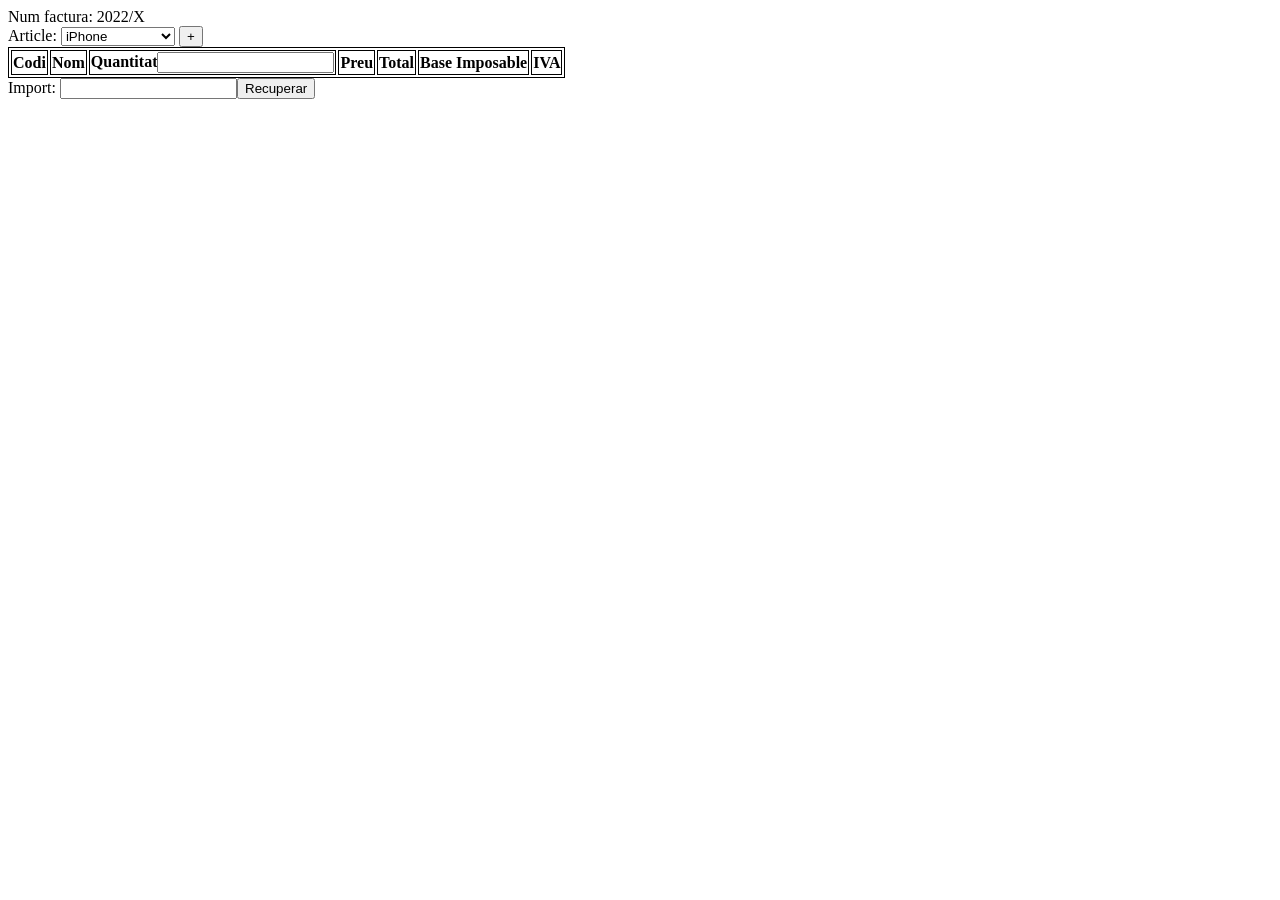
<file: Factures/HTML/factures.html>
<!DOCTYPE html>
<html lang="en">
<head>
    <meta charset="UTF-8">
    <meta http-equiv="X-UA-Compatible" content="IE=edge">
    <meta name="viewport" content="width=device-width, initial-scale=1.0">
    <link href="CSS/factures.css" rel="stylesheet"/>
    <script src="JAVASCRIPT/main.js" type="module"></script>
    <title>Factures</title>
</head>
<body>
    <label for="numFactura">Num factura: 2022/X
        <span></span>
    </label>
    <br>
    <label for="article">Article:
        <select>
        </select>
        <button>+</button>
    </label>
    <table id="taula">
        <tr>
            <th id="codi">Codi</th>
            <th id="nom">Nom</th>
            <th id="quantitat">Quantitat<input></input></th>
            <th id="preu">Preu</th>
            <th id="total">Total</th>
            <th id="baseImposable">Base Imposable</th>
            <th id="IVA">IVA</th>
        </tr>
    </table>
    <label for="import">Import:
        <span></span>
    </label>
    <label for="codiFactura">
        <input type="text"></input><button>Recuperar</button>
    </label>
</body>
</html>
</file>
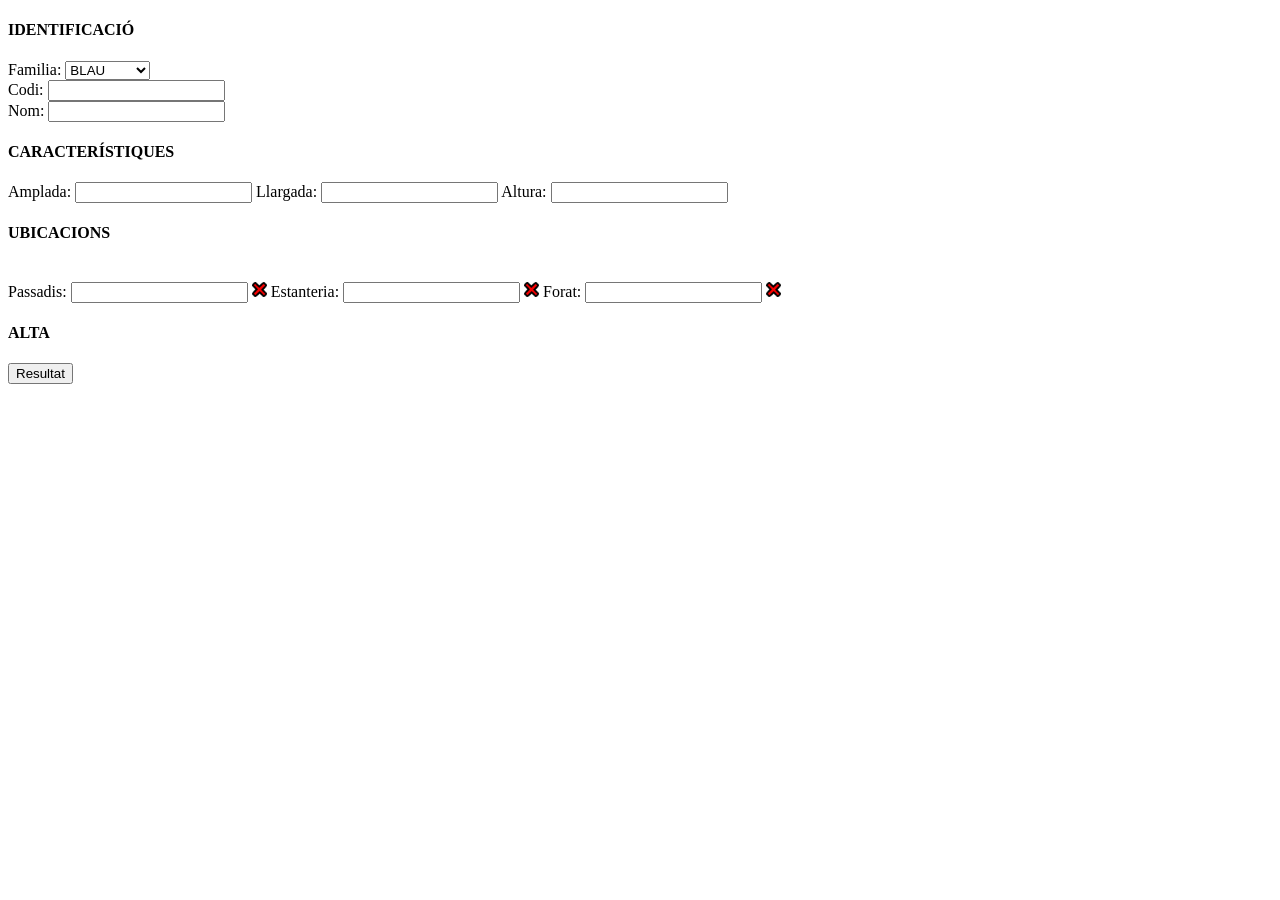
<file: MIQUEL/HTML/formulari.html>
<!DOCTYPE html>
<html lang = "ca"> 

    <head>
        <link href="../CSS/formularis.css" rel="stylesheet"/>
        <script src="../JAVASCRIPT/formularis.js"></script>
        <meta charset="UTF-8">
        <title>Formulari</title>
    </head>
    <body>    
        
            <h4>IDENTIFICACIÓ</h4>
    
            <label for="familia">Familia:
                <select>
                </select><br>
            </label>

            <label for="codi">Codi:
                <input></input>
            </label>
            <br>
            
            <label for="nom">Nom:
                <input></input>  
            </label>
            <br>

            <h4>CARACTERÍSTIQUES</h4>

            <label>Amplada:
                <input type="text" class="caracteristiques"></input>   
            </label>    
            <label>Llargada:
                <input type="text" class="caracteristiques"></input>    
            
            </label>
            <label>Altura:
                <input type="text" class="caracteristiques"></input>
            </label><br>

            
            <h4>UBICACIONS</h4>

            <br>
            <label>Passadis:
                <input type="text" class="ubicacio"></input>   
                <img src="../Imatges/creu.png" class="imatge" alt="creu">
            </label>

            <label>Estanteria:
                <input type="text" class="ubicacio"></input>   
                <img src="../Imatges/creu.png" class="imatge" alt="creu">
            </label>

            <label>Forat:
                <input type="text" class="ubicacio"></input>   
                <img src="../Imatges/creu.png" class="imatge" alt="creu">
            </label>

            <h4>ALTA</h4>

            <button>Resultat</button>
            <p></p>



    </body>

</html>
</file>
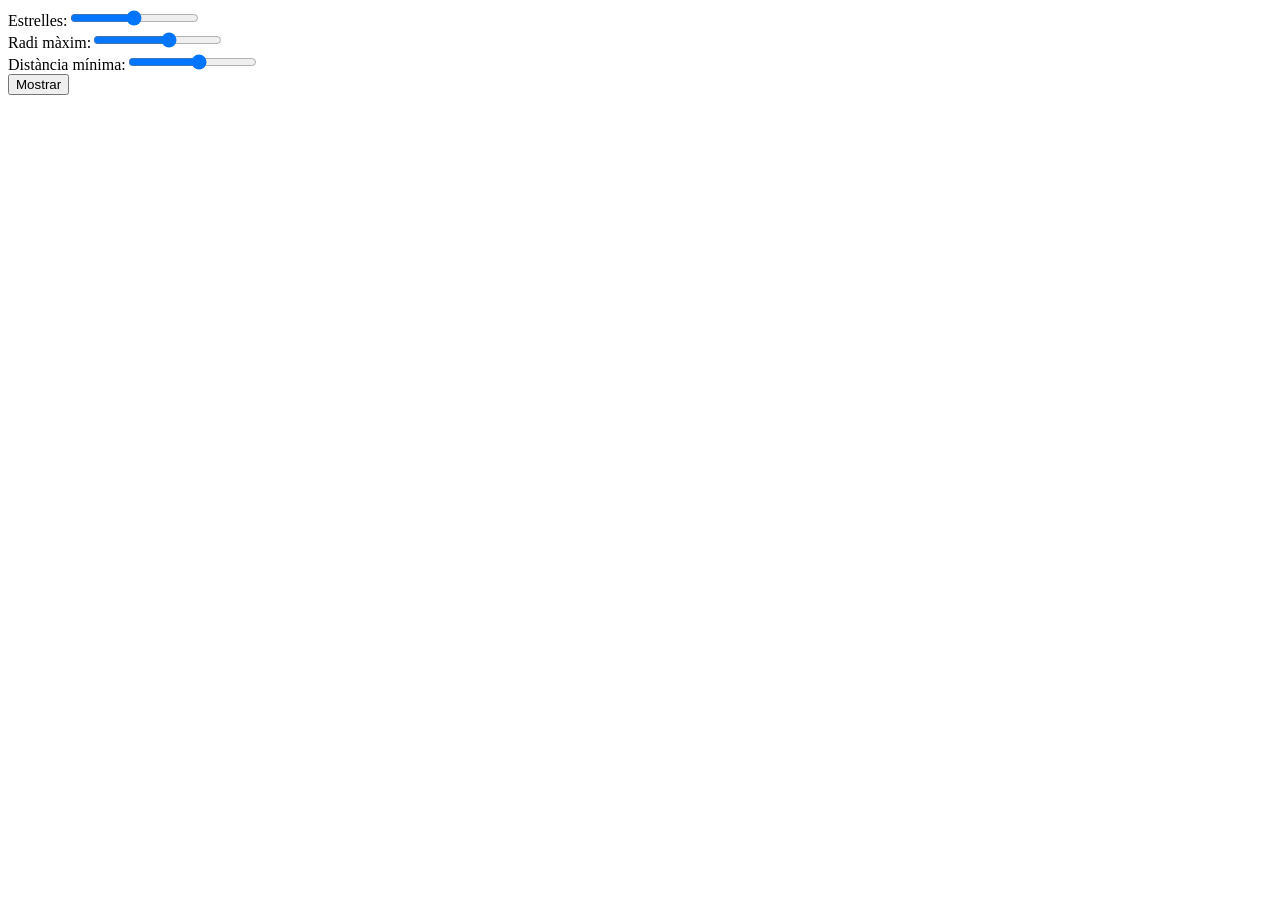
<file: SantJoan/HTML/SantJoan.html>
<!DOCTYPE html>
<html lang="ca">
<head>
    <meta charset="UTF-8">
    <meta http-equiv="X-UA-Compatible" content="IE=edge">
    <meta name="viewport" content="width=device-width, initial-scale=1.0">
    <link rel="stylesheet" type="text/css" href="../CSS/santjoan.css" />
    <script src="../JAVASCRIPT/santjoan.js"></script>
    <title>Sant Joan</title>
</head>
<body>
    <form action="../HTML/StJoan2.html">
        <div class="punter">
            <label>Estrelles:<input type="range" onchange="agafarValors()" min="50" max="1000" class="input"></input></label><span class="valor"></span><br>
            <label>Radi màxim:<input type="range" onchange="agafarValors()" min="1" max="6" class="input"></input></label><span class="valor"></span><br>
            <label>Distància mínima:<input type="range" onchange="agafarValors()" min="1" max="10" class="input"></input></label><span class="valor"></span><br>
            <button>Mostrar</button>       
        </div>       
    </form>
</body>
</html>
</file>
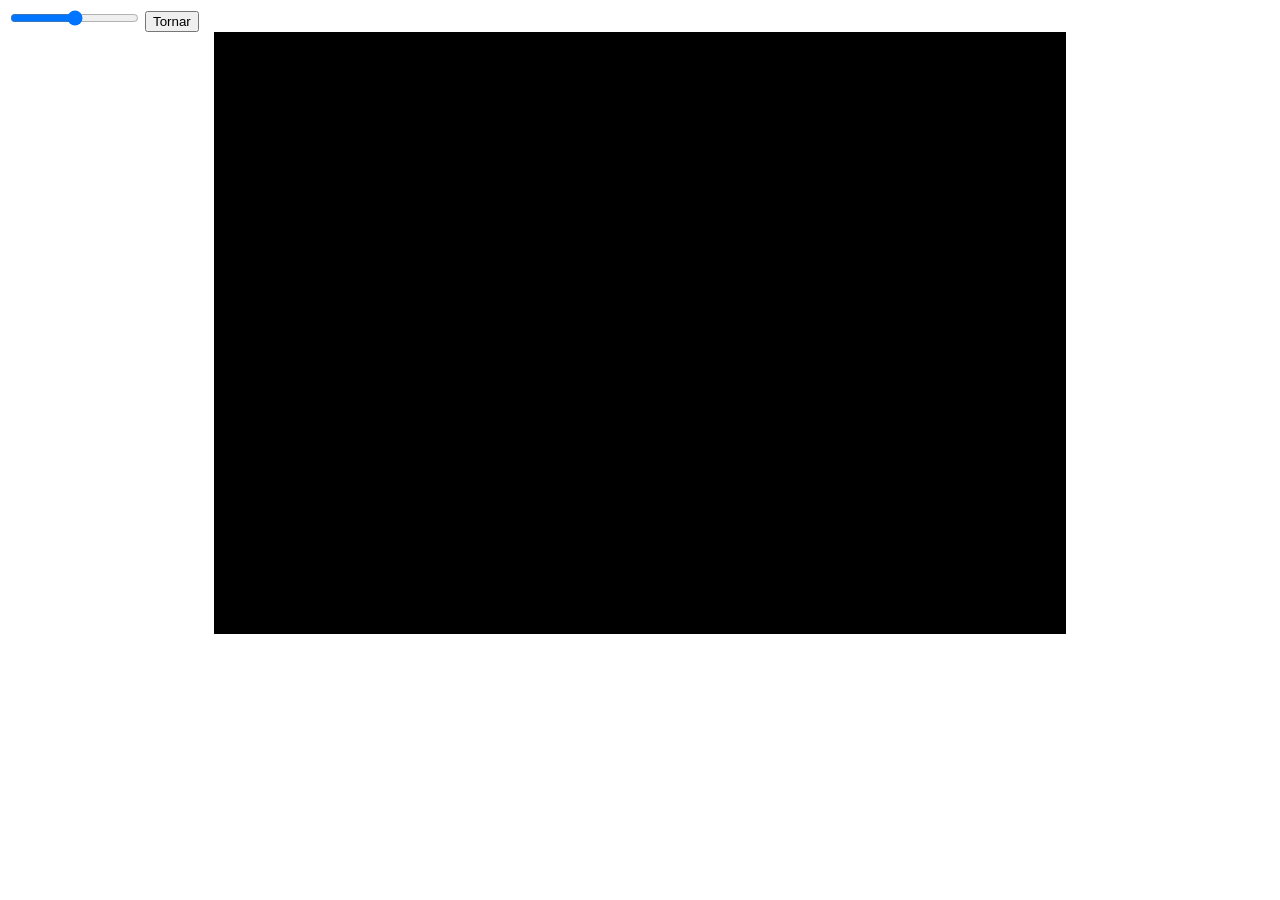
<file: SantJoan/HTML/StJoan2.html>
<!DOCTYPE html>
<html lang="ca">
<head>
    <meta charset="UTF-8">
    <meta http-equiv="X-UA-Compatible" content="IE=edge">
    <meta name="viewport" content="width=device-width, initial-scale=1.0">
    <link rel="stylesheet" type="text/css" href="../CSS/santjoan.css" />
    <script src="../JAVASCRIPT/santjoan2.js"></script>
    <title>Sant Joan</title>
</head>
<body>    
    <form action="../HTML/SantJoan.html">
        <label for="m_vol">
            <input type="range" onchange="augmentarNumEstrelles()" min="50" max="1000" class="numEstrelles">
        </label><span class="val"></span>
        <button>Tornar</button>
        <canvas id="blackscreen" width="850" height="600"></canvas>  
    </form>          
</body>
</html>
</file>
<file: Factures/HTML/CSS/factures.css>
table,th,td{
    border: 1px solid;

}
</file>
<file: MIQUEL/CSS/formularis.css>
img{
    height: 15px;
    width: 15px;
}
</file>
<file: SantJoan/CSS/santjoan.css>
#blackscreen{
    display:flex;
    
    border:1px solid #000000;
    
    background:black;
    
    margin:auto;

}
</file>
